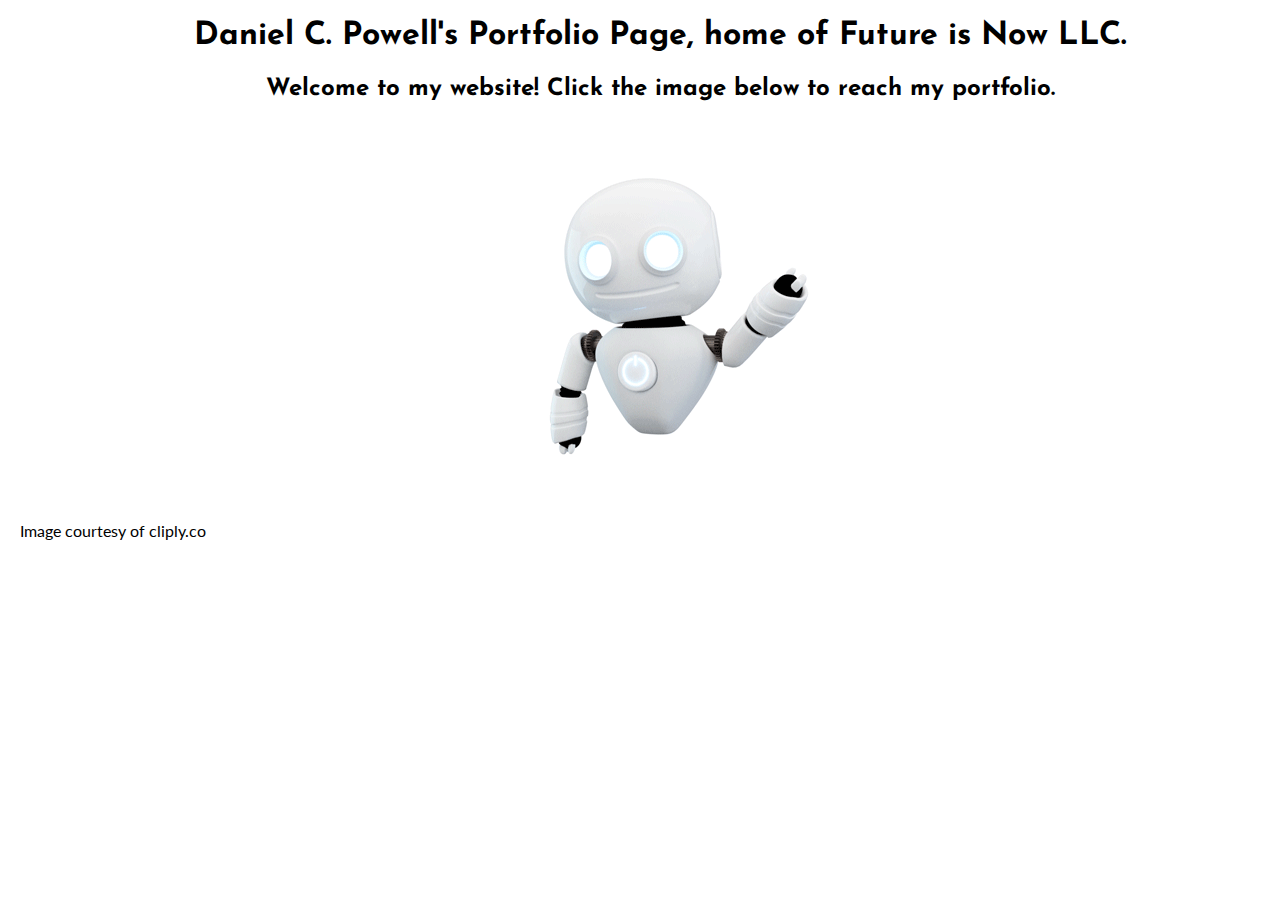
<file: index.html>
<!doctype html>
<html lang="en">
<head>
<meta charset="UTF-8">
<title>Dan's Porfolio Page</title>
<link rel = "stylesheet" type = "text/css" href = "styles/styles.css"/>
     <link rel="stylesheet" href="https://use.fontawesome.com/releases/v5.15.1/css/all.css" integrity="sha384-vp86vTRFVJgpjF9jiIGPEEqYqlDwgyBgEF109VFjmqGmIY/Y4HV4d3Gp2irVfcrp" crossorigin="anonymous">
     <link href="https://fonts.googleapis.com/css2?family=Josefin+Sans&display=swap" rel="stylesheet">
     <link href="https://fonts.googleapis.com/css2?family=Josefin+Sans&family=Lato:wght@300&display=swap" rel="stylesheet">

</head>

<body>
<h1>Daniel C. Powell's Portfolio Page, home of Future is Now LLC.</h1>
<h2 class="lander-h2">Welcome to my website! Click the image below to reach my portfolio.</h2>


<a href="main-page.html">
<img class ="robot" src="images/robot.gif" alt="waving robot">
</a>
<p class="">Image courtesy of <a href="cliply.co">cliply.co</a></p>

</body>
</html>
</file>
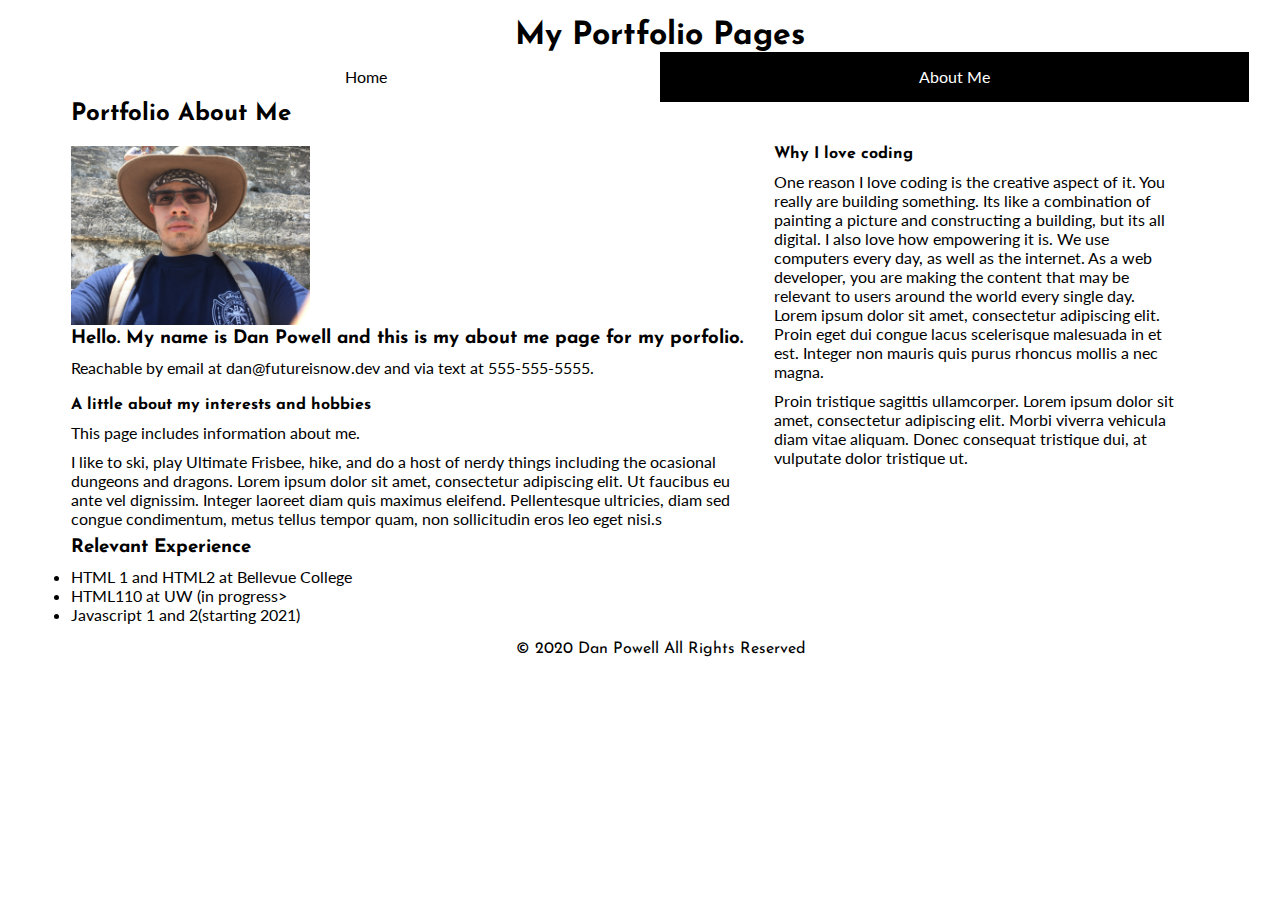
<file: about-me.html>
<!DOCTYPE html>
<html lang="en">
   <head>
      <title>About Me</title>
        <link rel = "stylesheet" type = "text/css" href = "styles/styles.css"/>
        <link rel="stylesheet" href="https://use.fontawesome.com/releases/v5.15.1/css/all.css" integrity="sha384-vp86vTRFVJgpjF9jiIGPEEqYqlDwgyBgEF109VFjmqGmIY/Y4HV4d3Gp2irVfcrp" crossorigin="anonymous">
        <link href="https://fonts.googleapis.com/css2?family=Josefin+Sans&display=swap" rel="stylesheet">
        <link href="https://fonts.googleapis.com/css2?family=Josefin+Sans&family=Lato:wght@300&display=swap" rel="stylesheet">

   </head>
    
   <body class="about">
    <div id="wrapper">
      <h1>My Portfolio Pages</h1>
      <nav>
            <ul>
         <li><a href="main-page.html">Home</a></li>
         <li><a href="about-me.html">About Me</a></li>
            </ul>
      </nav>
      <header>
         <h2> Portfolio About Me </h2>
      </header>
      <main>
         <img class ="self-portrait" src="images/me.jpeg" alt="picture of me, Dan" width=250>
         <header>
            <h3>Hello. My name is Dan Powell and this is my about me page for my porfolio.</h3>
             <p>Reachable by email at
            dan@futureisnow.dev
             and via text at 555-555-5555.</p>
         </header>
         <article class="articles">
            <h4>A little about my interests and hobbies</h4>
            <p>This page includes information about me. </p>
            <p>I like to ski, play Ultimate Frisbee, hike, and do a host of nerdy things including the ocasional dungeons and dragons. Lorem ipsum dolor sit amet, consectetur adipiscing elit. Ut faucibus eu ante vel dignissim. Integer laoreet diam quis maximus eleifend. Pellentesque ultricies, diam sed congue condimentum, metus tellus tempor quam, non sollicitudin eros leo eget nisi.s</p>
            <h3>Relevant Experience</h3>
            <ul>
               <li>HTML 1 and HTML2 at Bellevue College</li>
               <li>HTML110 at UW (in progress></li>
               <li>Javascript 1 and 2(starting 2021)</li>
            </ul>
         </article>
      </main>
      <aside>
         <article class="articles">
            <h4>Why I love coding</h4>
            <p>One reason I love coding is the creative aspect of it. You really are building something. Its like a combination of painting a picture and constructing a building, but its all digital. I also love how empowering it is. We use computers every day, as well as the internet. As a web developer, you are making the content that may be relevant to users around the world every single day. Lorem ipsum dolor sit amet, consectetur adipiscing elit. Proin eget dui congue lacus scelerisque malesuada in et est. Integer non mauris quis purus rhoncus mollis a nec magna. </p>
         </article>
         <p>Proin tristique sagittis ullamcorper. Lorem ipsum dolor sit amet, consectetur adipiscing elit. Morbi viverra vehicula diam vitae aliquam. Donec consequat tristique dui, at vulputate dolor tristique ut.</p>
      </aside>
         <footer>&copy; 2020 Dan Powell All Rights Reserved</footer>
        </div>
   </body>
</html>
</file>
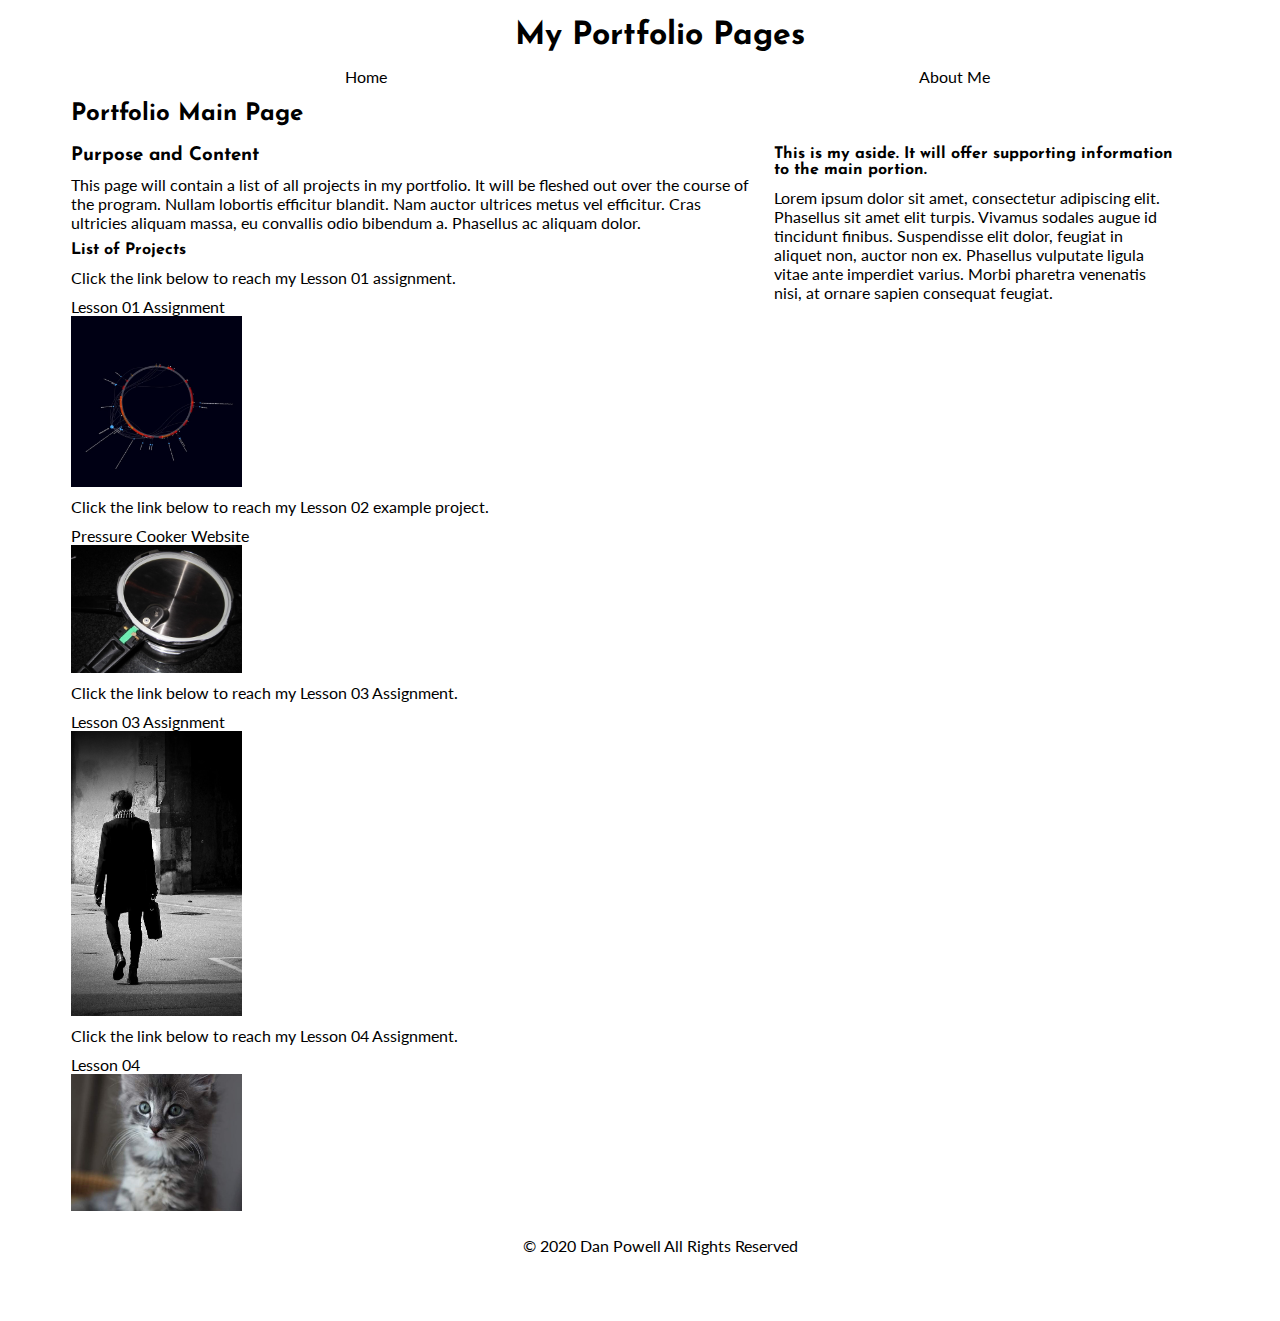
<file: main-page-old.html>
<!DOCTYPE html>
<html lang="en">
   <head>
      <title>Portfolio Directory</title>
     <link rel = "stylesheet" type = "text/css" href = "styles/styles.css"/>
     <link rel="stylesheet" href="https://use.fontawesome.com/releases/v5.15.1/css/all.css" integrity="sha384-vp86vTRFVJgpjF9jiIGPEEqYqlDwgyBgEF109VFjmqGmIY/Y4HV4d3Gp2irVfcrp" crossorigin="anonymous">
     <link href="https://fonts.googleapis.com/css2?family=Josefin+Sans&display=swap" rel="stylesheet">
     <link href="https://fonts.googleapis.com/css2?family=Josefin+Sans&family=Lato:wght@300&display=swap" rel="stylesheet">

   </head>
   <body>
          <div id="wrapper">
      <h1>My Portfolio Pages</h1>
 
      <nav>
          <ul>
         <li><a href="index.html">Home</a></li>
         <li><a href="about-me.html">About Me</a></li>
            </ul>
      </nav>
      <header>
         <h2> Portfolio Main Page </h2>
      </header>
          <main>
         <h3>Purpose and Content</h3>
         <article class="articles">
            <p>This page will contain a list of all projects in my portfolio. It will be fleshed out over the course of the program. Nullam lobortis efficitur blandit. Nam auctor ultrices metus vel efficitur. Cras ultricies aliquam massa, eu convallis odio bibendum a. Phasellus ac aliquam dolor. </p>
            <h4>List of Projects</h4>
            <p class="director">Click the link below to reach my Lesson 01 assignment.</p>
               <a href="https://github.com/dcp6/Semantic-Elements">Lesson 01 Assignment</a>
            <img src="images/concept-map.jpg" alt="concept-map">
         
            <p class="director">Click the link below to reach my Lesson 02 example project.</p>
               <a href= "https://dcp6.github.io/Lesson-02/">Pressure Cooker Website</a>
             <a href= "https://dcp6.github.io/Lesson-02/"> <img src="images/pressurecooker.jpg" alt="its a pressure cooker"></a>
          
            <p class="director">Click the link below to reach my Lesson 03 Assignment.</p>
              <a href="https://github.com/dcp6/Portfolio/tree/main/styles">Lesson 03 Assignment</a>
             <a href="https://github.com/dcp6/Portfolio/tree/main/styles"> <img src="images/stylish.jpg" alt ="stylish man"></a>
          
            <p class="director">Click the link below to reach my Lesson 04 Assignment.</p>
              <a href="https://dcp6.github.io/Lesson-04/">Lesson 04</a>
             <a href="https://dcp6.github.io/Lesson-04/"><img src="images/sidebar-cat.jpg" alt= "cute cat"></a>
           
              </article>
              </main>
         <aside>
            <h4>This is my aside. It will offer supporting information to the main portion.</h4>
            <p>Lorem ipsum dolor sit amet, consectetur adipiscing elit. Phasellus sit amet elit turpis. Vivamus sodales augue id tincidunt finibus. Suspendisse elit dolor, feugiat in aliquet non, auctor non ex. Phasellus vulputate ligula vitae ante imperdiet varius. Morbi pharetra venenatis nisi, at ornare sapien consequat feugiat.</p>
         </aside>
         <footer><p>&copy; 2020 Dan Powell All Rights Reserved  </p> <i class="fab fa-twitter-square social-media-icons"></i><i class="fab fa-facebook-square social-media-icons"></i><i class="fab fa-instagram-square social-media-icons"></i>
       
         
        
         
         
         
         </footer>
    
        </div>
   </body>
</html>
</file>
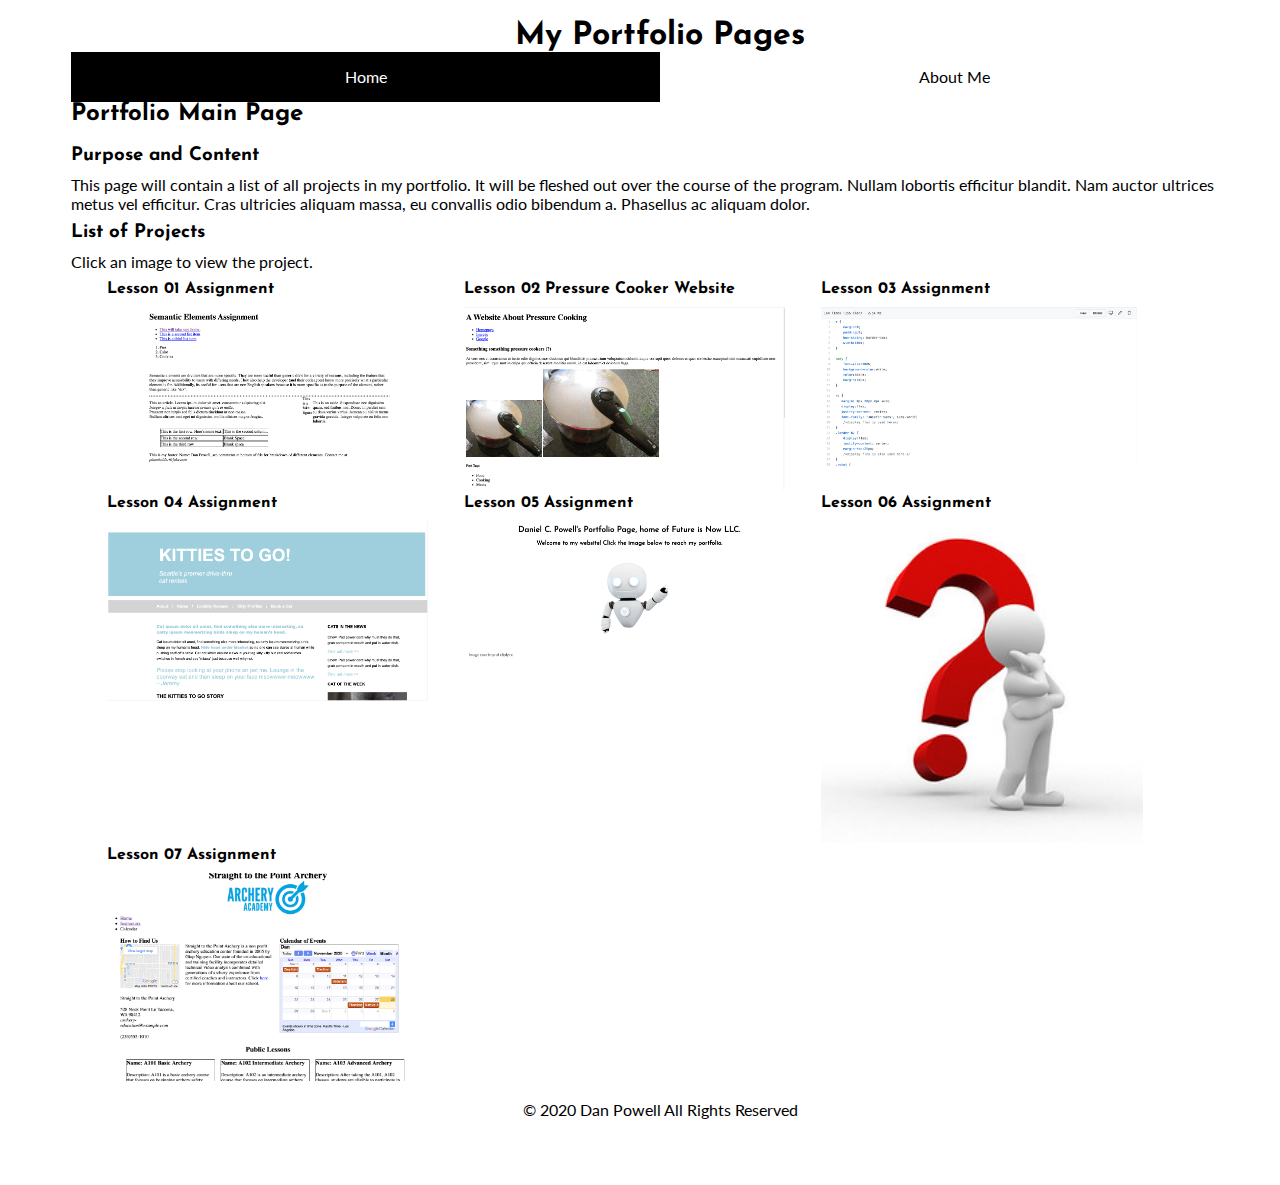
<file: main-page.html>
<!DOCTYPE html>
<html lang="en">
   <head>
      <title>Portfolio Directory</title>
      <link rel = "stylesheet" type = "text/css" href = "styles/styles.css"/>
      <link rel="stylesheet" href="https://use.fontawesome.com/releases/v5.15.1/css/all.css" integrity="sha384-vp86vTRFVJgpjF9jiIGPEEqYqlDwgyBgEF109VFjmqGmIY/Y4HV4d3Gp2irVfcrp" crossorigin="anonymous">
      <link href="https://fonts.googleapis.com/css2?family=Josefin+Sans&display=swap" rel="stylesheet">
      <link href="https://fonts.googleapis.com/css2?family=Josefin+Sans&family=Lato:wght@300&display=swap" rel="stylesheet">
   </head>
   <body class="home">
      <div id="wrapper">
         <h1>My Portfolio Pages</h1>
         <nav>
            <ul>
               <li><a href="main-page.html">Home</a></li>
               <li><a href="about-me.html">About Me</a></li>
            </ul>
         </nav>
         <header>
            <h2> Portfolio Main Page </h2>
         </header>
         <h3>Purpose and Content</h3>
         <article class="articles">
            <p>This page will contain a list of all projects in my portfolio. It will be fleshed out over the course of the program. Nullam lobortis efficitur blandit. Nam auctor ultrices metus vel efficitur. Cras ultricies aliquam massa, eu convallis odio bibendum a. Phasellus ac aliquam dolor. </p>
            <h3>List of Projects</h3>
            <p>Click an image to view the project.</p>
         </article>
          <div class="row-container">
         <section class="row">
            <a href="https://dcp6.github.io/Semantic-Elements/">
               <h4>Lesson 01 Assignment</h4>
            </a>
            <a href="https://github.com/dcp6/Semantic-Elements"> <img class ="lesson-img" src="images/semantic-elements-img.png" alt="semantic elements information">
            </a>
         </section>
         <!--row 1-->
         <section class="row">
            <a href= "https://dcp6.github.io/Lesson-02/">
               <h4>Lesson 02 Pressure Cooker Website</h4>
            </a>
            <a href= "https://dcp6.github.io/Lesson-02/">
            <img class ="lesson-img" src="images/pressure-cooker-img.png" alt="its a pressure cooker website"></a>
         </section>
         <!--row2-->
         <section class="row">
            <a href="https://github.com/dcp6/Portfolio/tree/main/styles">
               <h4>Lesson 03 Assignment</h4>
            </a>
            <a href="https://github.com/dcp6/Portfolio/tree/main/styles">    <img class ="lesson-img" src="images/styling-img.png" alt="image of css for site"></a>
         </section>
         <!--row 3-->
         <section class="row">
            <a href="https://dcp6.github.io/Lesson-04/">
               <h4>Lesson 04 Assignment</h4>
            </a>
            <a href="https://dcp6.github.io/Lesson-04/"><img class ="lesson-img" src="images/kitties-to-go-img.png" alt="kitties to go website"></a>
         </section>
         <!--row 4-->
         <section class="row">
            <a href="https://dcp6.github.io/Portfolio/">
               <h4>Lesson 05 Assignment</h4>
            </a>
            <a href="https://dcp6.github.io/Portfolio/"><img class ="lesson-img" src="images/lesson-05-assignment.png" alt="its a waving robot"></a>
         </section>
         <!--row 5-->
         <section class="row">
            <a href="#assignment-6">
               <h4>Lesson 06 Assignment</h4>
            </a>
            <a href="#assignment-6"><img class="lesson-img" src="images/Questionmark.jpg" alt="mystery figure and question mark"></a>
         </section>
         <!--row 6-->
         <section class="row">
            <a href="#assignment-7">
               <h4>Lesson 07 Assignment</h4>
            </a>
            <a href="https://dcp6.github.io/Lesson-07/index.html">    <img class="lesson-img"src="images/straight-to-the-point-img.png" alt="straight to the point archery website"></a>
         </section>
         <!--row 7-->
         </div>
         </div>
         <footer>
            <p>&copy; 2020 Dan Powell All Rights Reserved  </p>
            <i class="fab fa-twitter-square social-media-icons"></i><i class="fab fa-facebook-square social-media-icons"></i><i class="fab fa-instagram-square social-media-icons"></i>
         </footer>
    
   </body>
</html>
</file>
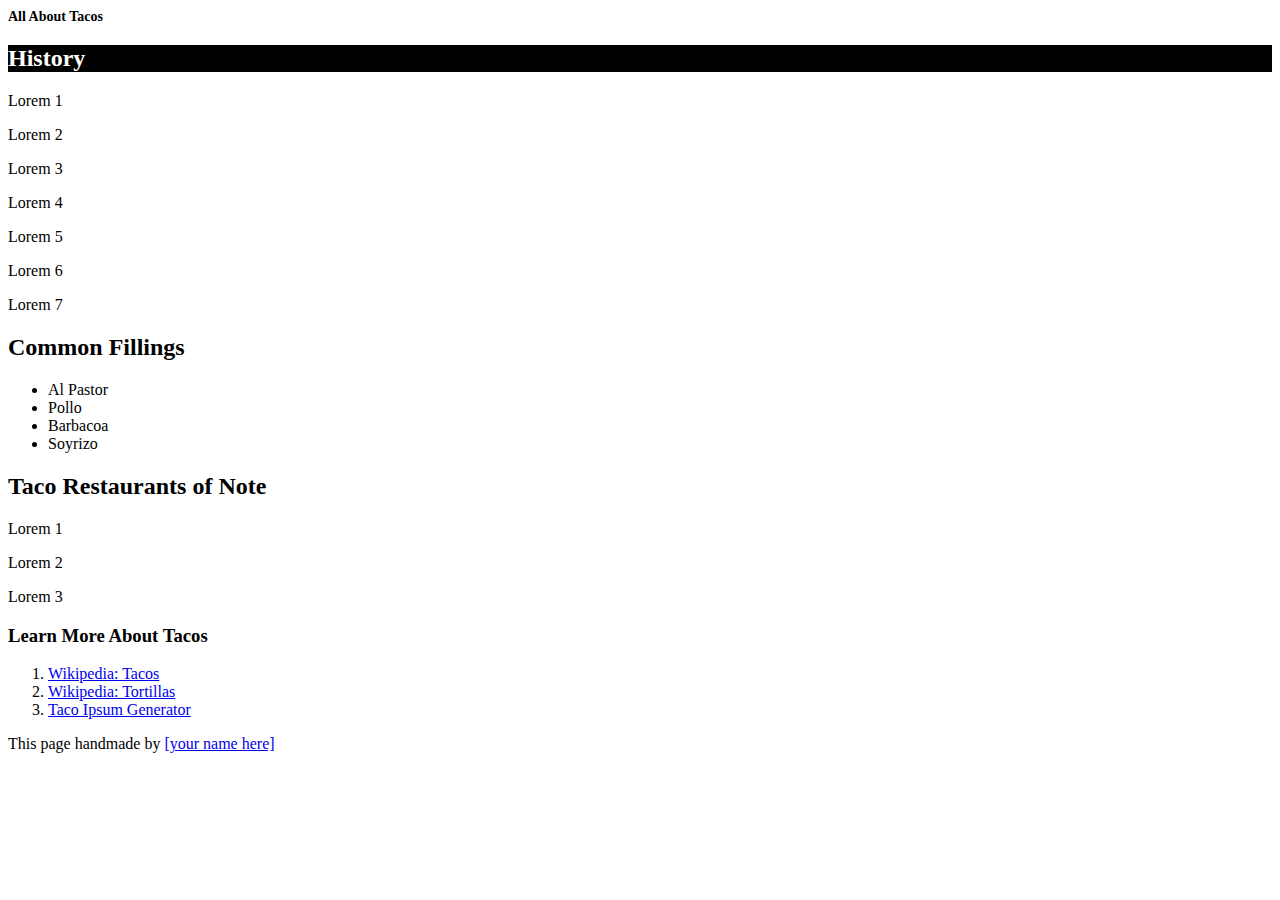
<file: pseudo-selector.html>
<!DOCTYPE html>
<html lang="en">
  <head>
    <meta charset="utf-8">
    <title>selector practice</title>
<style media="Screen">
   
/*
    h2:hover {
        background-color:red;
    }
    
    a {
        text-decoration:none;
        
    }

    section p:nth-child(2n+1) {
        color:magenta;
    }
*/
/*
    section p:nth-child(odd) {
        color:orange;
    }
*/
    
    /*add to make sections grow in size when hovered over*/
    
      
    #delay {
        font-size :14px;
        transition-property:font-size;
        transition-duration:3000ms;
    }
    #delay:hover {
        font-size:36px;
    }
    #h2-animation {
        background-color:black;
        color:white;
        transition-property:all;
        transition-duration:3000ms;
    }
    #h2-animation:hover {
        background-color:white;
        color:black;
    }
      
      
      
      
      
      
      
      
      </style>
  </head>

  <body>
    <article>
      <h1 id="delay">All About Tacos</h1>
      <section>
        <h2 id="h2-animation">History</h2>
        <p>Lorem 1</p>
        <p>Lorem 2</p>
        <p>Lorem 3</p>
        <p>Lorem 4</p>
        <p>Lorem 5</p>
        <p>Lorem 6</p>
        <p>Lorem 7</p>
      </section>

      <section>
        <h2>Common Fillings</h2>
        <ul>
          <li>Al Pastor</li>
          <li>Pollo</li>
          <li>Barbacoa</li>
          <li>Soyrizo</li>
        </ul>
      </section>
    </article>

    <article>
      <h2>Taco Restaurants of Note</h2>
      <p>Lorem 1</p>
      <p>Lorem 2</p>
      <p>Lorem 3</p>

      <aside>
        <h3>Learn More About Tacos</h3>
        <ol>
          <li><a href="https://en.wikipedia.org/wiki/Taco">Wikipedia: Tacos</a></li>
          <li><a href="https://en.wikipedia.org/wiki/Wheat_tortilla">Wikipedia: Tortillas</a></li>
          <li><a href="http://www.tacoipsum.com/">Taco Ipsum Generator</a></li>
        </ol>
      </aside>
    </article>

    <footer>
      <p>This page handmade by <a href="https://en.wiktionary.org/wiki/awesome">[your name here]</a></p>
    </footer>
  </body>
</html>
</file>
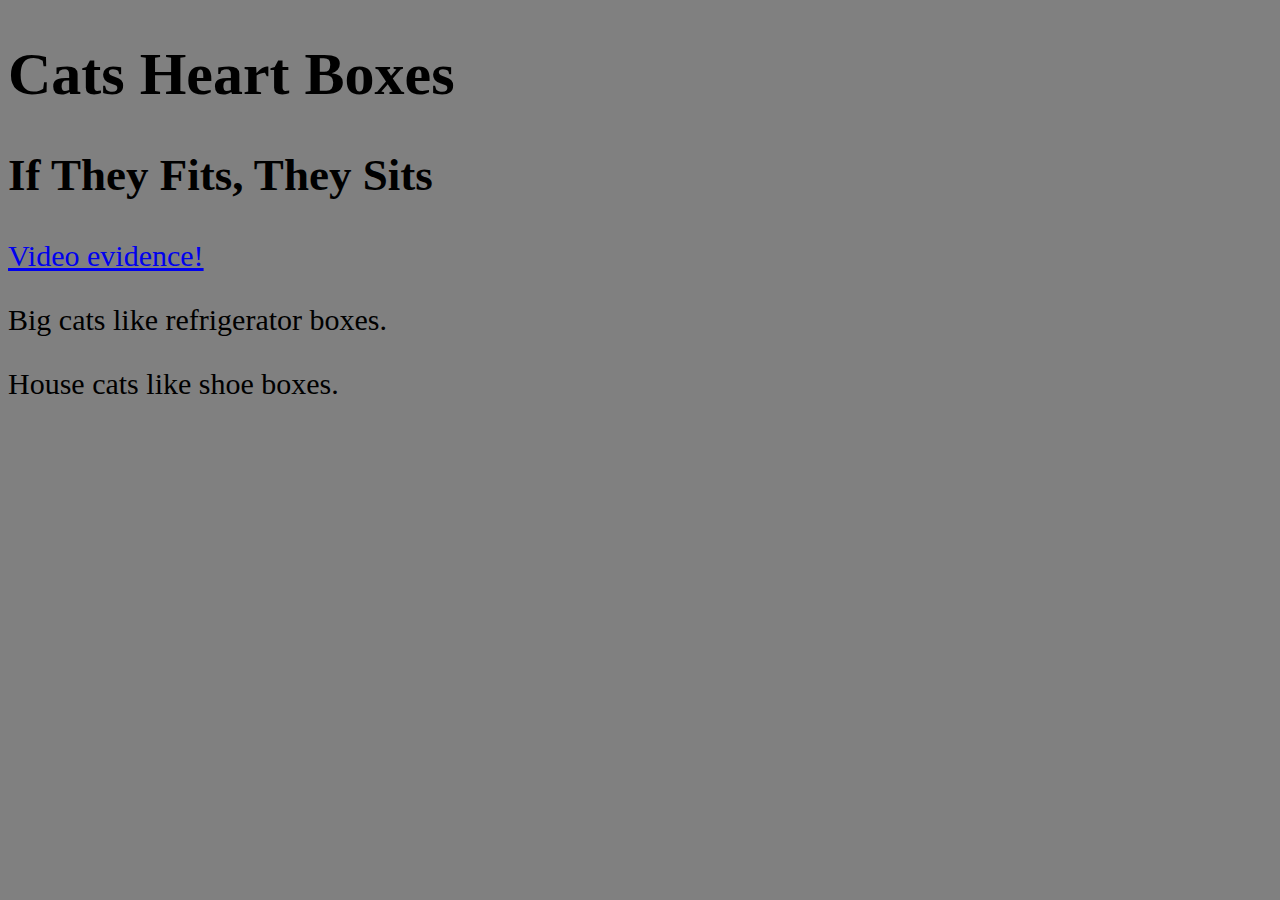
<file: Lesson-04/cats-in-boxes.html>
<!DOCTYPE html>
<html lang="en">
  <head>
    <meta charset="utf-8">
    <title>Lesson Four: Box Model Activity</title>
    <style>
        .cats {
            width:500px;
        }
        body {
            background-color: grey;
            font-size: 30px;
            }
        
        
     </style>
  </head>
  <body>
    <article>

      <header>
        <h1>Cats Heart Boxes</h1>
      </header>

      <section>
        <h2>If They Fits, They Sits</h2>
        <article class="cats">
          <a href="https://www.youtube.com/watch?reload=9&v=J11uu8L8FTY">Video evidence!</a>
          <p>Big cats like refrigerator boxes.</p>
          <p>House cats like shoe boxes.</p>
        </article>
      </section>

      <footer>
      </footer>

    </article>
  </body>
</file>
<file: styles/styles.css>
* {
    margin:0;
    padding:0;
    box-sizing: border-box;
    width:100%;
}

body {
    font-size:100%;
    background-color:white;
    color:black;
    margin:20px;
}

h1 {
   margin: 0px 20px 0px auto;
   display:flex;
   justify-content: center;
   font-family: 'Josefin Sans', sans-serif;
    /*display flex is used here*/
}
.lander-h2 {
    display:flex;
    justify-content: center;
    margin-top:25px;
    /*display flex is also used here */
}
.robot {
     width:400px;
   margin: 0px auto;
    display:flex;
    justify-content: center;  
/*here, setting the margin alone did not center the image. please test to confirm my results*/
}
div#wrapper {
    width:92%;
    margin: 0px auto;
    
}
nav { 
    height:50px;
    line-height:50px;
}
nav li {
    float:left;
    width:50%;
    list-style-type: none;
    text-align: center;
}
nav a {
    display:block;
    text-decoration:none;
    color:#000 !important;
    
}
nav a:hover {
    background:black;
    color:white !important;
}
nav a:visited {
    color: #3498BF;
}
.home nav li:nth-child(1) a,
.about nav li:nth-child(2) a {
    background:black;
    color:white !important;
/*My usage of nth child*/
}
.lander-image {
    width:13%;
    margin: 0px auto;
}
h2 {
   margin-bottom: 20px;
    font-family: 'Josefin Sans', sans-serif;
}
main {
    width: 58%;
    float:left;
}
h3 {
    margin-bottom: 10px;
     font-family: 'Josefin Sans', sans-serif;
}
h4 {
    margin-bottom: 10px;
     font-family: 'Josefin Sans', sans-serif;
}
p {
    font-family: 'Lato', sans-serif;
}
a {
    font-family: 'Lato', sans-serif;
    text-decoration:none;
    color: #000 !important;
    color:inherit;
}
#wrapper a:visited {
    color:black;
    color:inherit;
}
article p {

   margin-bottom:10px;
   margin-top: 5px;
}
.articles p {
    margin-left: auto;
    margin-right: auto;
}
.articles a {
    display:block;
    color:#ebebeb;
}
.articles img {
    display: block;
    width: 25%;
    margin-bottom: 10px;
    display:flex;
    justify-items: center;
}
.row-container {
    display:flex;
    flex-direction:row;
    flex-wrap: wrap;
    
}
.row {
    width:27.33%;
    margin-left:3%;
}
.row img {
    width:100%;
    transition: all 2s;
}
.row img:hover {
    transform:scale(1.5);
    
}
aside {
    width: 34%;
    float:left; 
    margin-left:20px;
}
header p {
    margin-bottom: 20px;
}
.self-portrait {
    width:35%;
}
article li {
    font-family: "Lato", sans-serif;
}
footer {
  text-align:center;
    height: 50px;
    clear:both;
    line-height:50px;
    font-family: 'Josefin Sans', sans-serif;
}
footer li {
    float:left;
    list-style-type: none;
    color:white;
}
footer a {
    color:white;
    text-decoration:none;
}
.social-media-icons {
    display:inline-block;
    width:40px;
}

/*This is the test section*/
</file>
